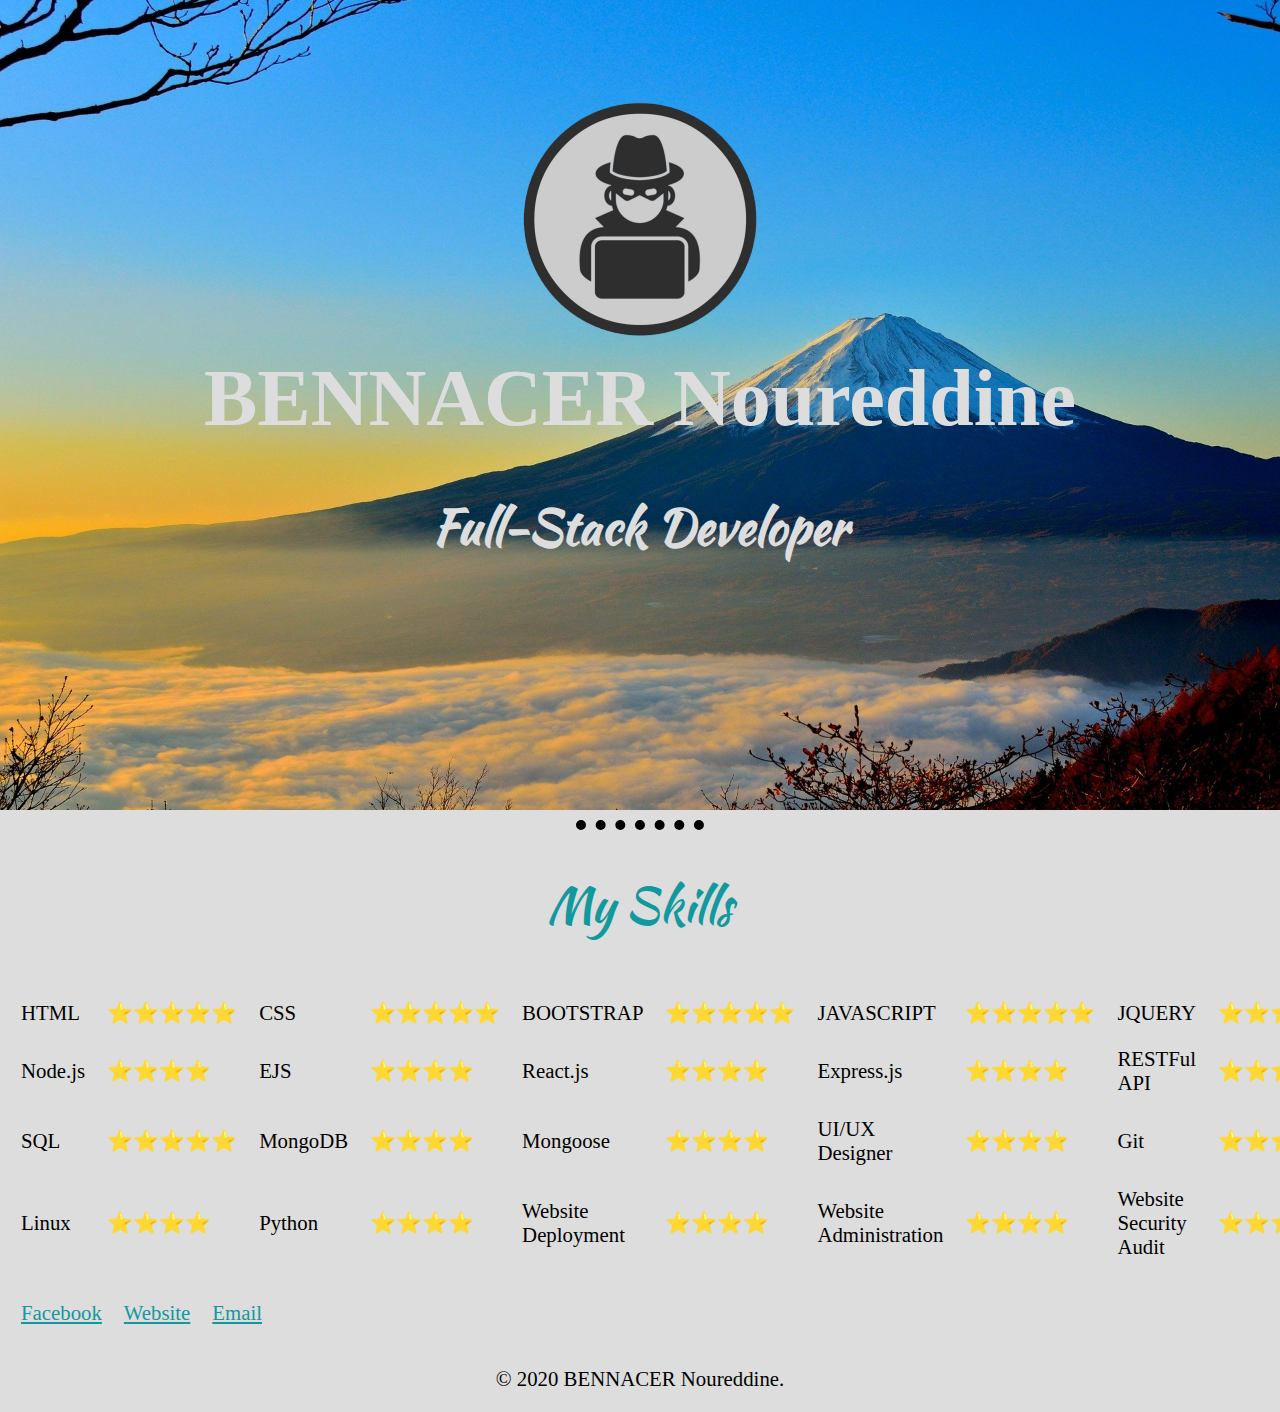
<file: index.html>
<!DOCTYPE html>
<html lang="en">
<head>
	<meta charset="UTF-8">
	<title>My Home Page</title>
	<link rel="stylesheet" href="css/styles.css">
	<link rel="icon" href="images/favicon.ico">
	<link href="https://fonts.googleapis.com/css2?family=Kaushan+Script&display=swap" rel="stylesheet"> 
</head>	
<body>
	<div class="top-container">
			<img src="images/hacker.png" alt="It's Me">
			<h1>BENNACER Noureddine</h1>
			<h3>Full-Stack Developer</h3>
		</div>

	</div>

	<hr>

	<div class="middle-container">

	    <h2>My Skills</h2>

	    <div class="skill-row">
	      <!-- <img class="skill-image" src="images/skills.jpg" alt="skills"> -->
	      	<table class="skill-table" cellspacing="20px" align="center">
	      		<tr>
	      			<td>HTML</td>
	      			<td>⭐⭐⭐⭐⭐</td>
	      			<td>CSS</td>
	      			<td>⭐⭐⭐⭐⭐</td>
	      			<td>BOOTSTRAP</td>
	      			<td>⭐⭐⭐⭐⭐</td>
	      			<td>JAVASCRIPT</td>
	      			<td>⭐⭐⭐⭐⭐</td>
	      			<td>JQUERY</td>
	      			<td>⭐⭐⭐⭐⭐</td>
	      		</tr>
	      		<tr>
	      			<td>Node.js</td>
					<td>⭐⭐⭐⭐</td>
					<td>EJS</td>
					<td>⭐⭐⭐⭐</td>
					<td>React.js</td>
					<td>⭐⭐⭐⭐</td>
					<td>Express.js</td>
					<td>⭐⭐⭐⭐</td>
					<td>RESTFul API</td>
					<td>⭐⭐⭐⭐</td>
	      		</tr>
	      		<tr>
	      			<td>SQL</td>
					<td>⭐⭐⭐⭐⭐</td>
					<td>MongoDB</td>
					<td>⭐⭐⭐⭐</td>
					<td>Mongoose</td>
					<td>⭐⭐⭐⭐</td>
					<td>UI/UX Designer</td>
					<td>⭐⭐⭐⭐</td>
					<td>Git</td>
					<td>⭐⭐⭐⭐</td>
	      		</tr>
	      		<tr>
	      			<td>Linux</td>
					<td>⭐⭐⭐⭐</td>
	      			<td>Python</td>
					<td>⭐⭐⭐⭐</td>
	      			<td>Website Deployment</td>
					<td>⭐⭐⭐⭐</td>
					<td>Website Administration</td>
					<td>⭐⭐⭐⭐</td>
					<td>Website Security Audit</td>
					<td>⭐⭐⭐⭐</td>
	      		</tr>
	      	</table>
	      </div>
	    </div>


	<div class="bottom-container">
		<table class="skill-table" cellspacing="20px">
			<tr>
				<td><a class="footer-link" href="https://www.facebook.com/NoriiBENNACER">Facebook</a></td>
				<td><a class="footer-link" href="https://dz43developer.github.io/website/">Website</a></td>
				<td><a class="footer-link" href="mailto:dz43developer@gmail.com">Email</a></td>
			</tr>
		</table>
	  <p class="copyright">© 2020 BENNACER Noureddine.</p>
	</div>

</body>
</html>
</file>
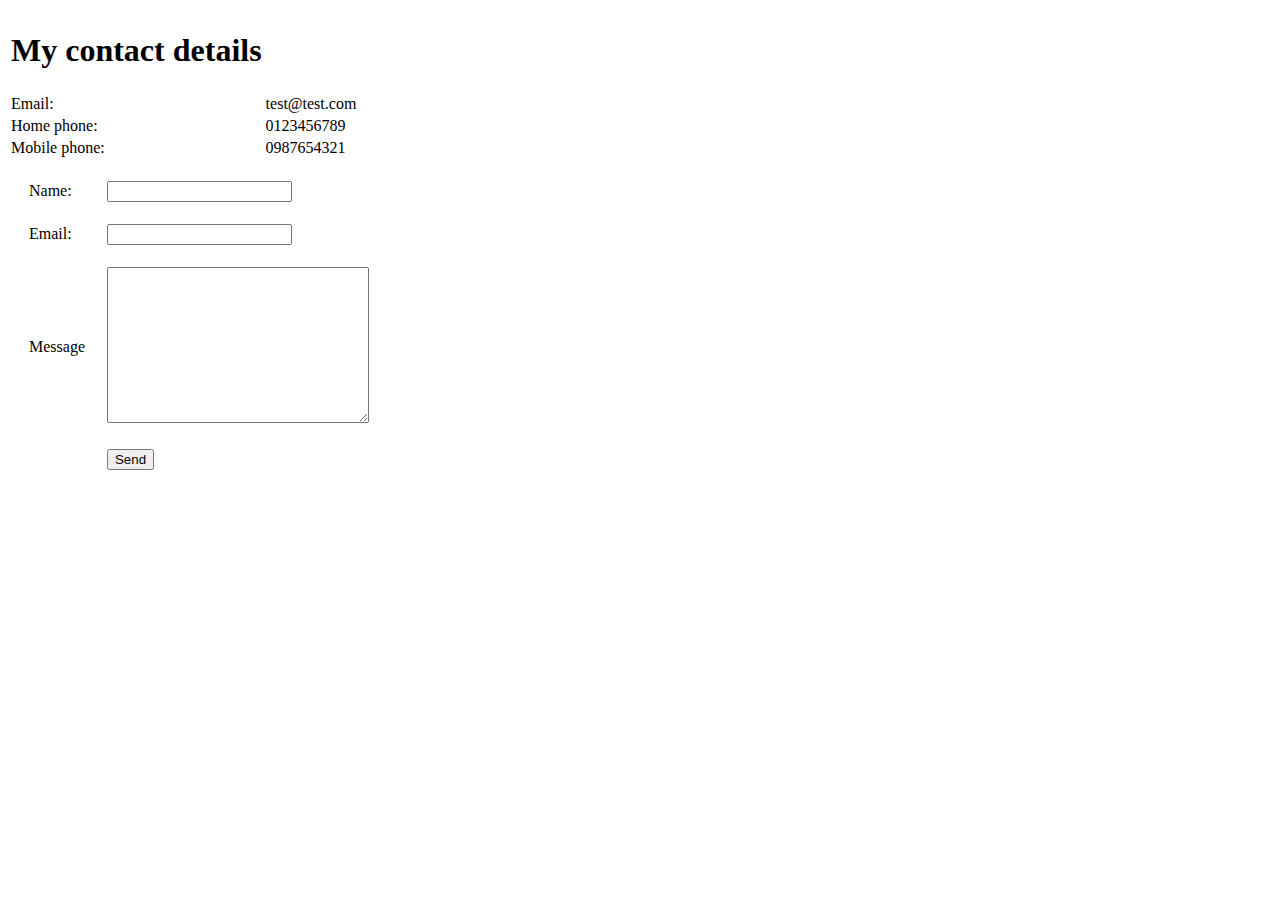
<file: contact-me.html>
<!DOCTYPE html>
<html lang="en">
<head>
	<meta charset="UTF-8">
	<title>Contact Me</title>
</head>
<body>
	<table>
			<tr>
				<td><h1>My contact details</h1></td>
				<td></td>
			</tr>
			<tr>
				<td>Email:</td>
				<td>test@test.com</td>
			</tr>
			<tr>
				<td>Home phone:</td>
				<td>0123456789</td>
			</tr>
			<tr>
				<td>Mobile phone:</td>
				<td>0987654321</td>
			</tr>
	</table>

	<form action="mailto:dz43developer@gmail.com" method="post">
		<table cellspacing="20">
			<tr>
				<td><label>Name:</label></td>
				<td><input type="text" required></td>
			</tr>
			<tr>
				<td><label>Email:</label></td>
				<td><input type="email" required></td>
			</tr>
			<tr>
				<td><label>Message</label></td>
				<td><textarea name="" id="" cols="30" rows="10"></textarea></td>
			</tr>
			<tr>
				<td></td>
				<td><input type="submit" value="Send"></td>
			</tr>
		</table>
	</form>

</body>
</html>
</file>
<file: css/styles.css>
/*------------------------Tags------------------------*/

body{
	background-color: #dddddd;
	margin: 0px;
	text-align: center;
	font-size: 1.3em;
}

h1{
	font-size: 5rem;
	margin: 10px auto 0 auto;
	color: #dddddd;
}

h2{
	color: #11999E;
	font-family: 'Kaushan Script', cursive;
	font-size: 3rem;
	font-weight: normal;
}

h3{
	color: #DDDDDD;
	font-family: 'Kaushan Script', cursive;
	font-size: 3rem;
}

a{
	color: #11999E;
}

hr{
	border-color: black;
	border-width: 10px;
	border-style: none;
	border-top-style: dotted;
	width: 10%;
}


/*------------------------Classes------------------------*/

.top-container{
	padding-top: 100px;
	padding-bottom: 200px;
	background-image: url("../images/mountain-0.jpg");
	width: 100%;
	height: 100%;
	background-position: center;
 	background-repeat: no-repeat;
  	background-size: cover;
}

.middle-container{
}

.bottom-container{
	text-align: left;
}

.mountain-image{
	width: 100%;
}

.skill-image{
	width: 100%;
}

.skill-table{
	text-align: left;
}

.footer-link{
}

.copyright{
	text-align: center;
}
</file>
